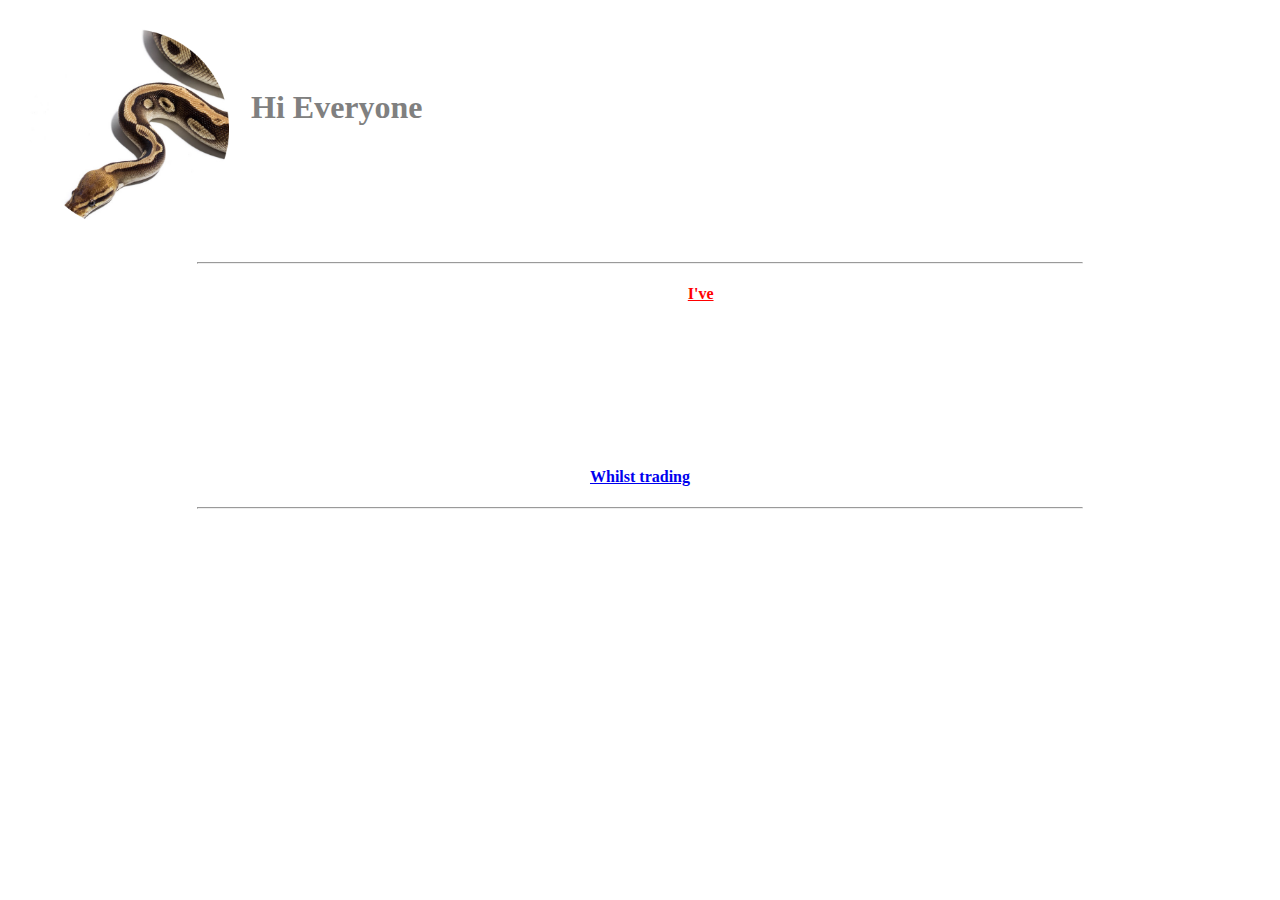
<file: index.html>
<!DOCTYPE html>
<html lang="en" dir="ltr">

<head>
  <!-- <div style="width:480px"><iframe allow="fullscreen" frameBorder="0" height="270" src="https://giphy.com/embed/qwpx3amXzX7GAmjg7C/video" width="480"></iframe></div> -->
  <meta charset="utf-8">
  <title>Dutch Portfolio</title>
  <!-- <iframe src="https://giphy.com/embed/U3qYN8S0j3bpK" width="340" height="480" frameBorder="0" class="giphy-embed" allowFullScreen></iframe><p><a href="https://giphy.com/gifs/stars-U3qYN8S0j3bpK">via GIPHY</a></p> -->

  <!-- this is my canva embed site. if works! -->

  <!-- <div style="position: relative; width: 100%; height: 0; padding-top: 56.2500%;
 padding-bottom: 48px; box-shadow: 0 2px 8px 0 rgba(63,69,81,0.16); margin-top: 1.6em; margin-bottom: 0.9em; overflow: hidden;
 border-radius: 8px; will-change: transform;">
  <iframe loading="lazy" style="position: absolute; width: 100%; height: 100%; top: 0; left: 0; border: none; padding: 0;margin: 0;"
    src="https:&#x2F;&#x2F;www.canva.com&#x2F;design&#x2F;DAFACauUIFI&#x2F;view?embed" allowfullscreen="allowfullscreen" allow="fullscreen">
  </iframe>
</div>
<!-- <a href="https:&#x2F;&#x2F;www.canva.com&#x2F;design&#x2F;DAFACauUIFI&#x2F;view?utm_content=DAFACauUIFI&amp;utm_campaign=designshare&amp;utm_medium=embeds&amp;utm_source=link" target="_blank" rel="noopener">Design</a> by Alan Dutch  -->

  <link rel="stylesheet" href="css/styles.css">
  <link rel="icon" type="image/x-icon" href="images/favicon.ico">
</head>

<body>
  <table cellspacing="20">
    <tr>
      <td><img src="images/python_circle.png" height="200" width="200"></td>
      <td>
  <h1>Hi Everyone</h1>
  <h2>Here we go</h2>
      </td>
    </tr>
  </table>


  <hr width=70%>
  <h4 class="centre_text">So let me tell you what <span class=do_underline>I've</span> done</h4>

  <div class=list1>I learned to Program:
  <ul class="centre_text">

    <li class="centre_text">Python
    <li class="centre_text">HTML
    <li class="centre_text">Flask
    <li class="centre_text">All sorts!
      </div>

      <p><h4><a href="trading.html">Whilst trading</a></h4></p>
      </ul>
      <hr width=70%>
</body>

<footer><center>
  &copy; <script type="text/javascript">
    document.write(new Date().getFullYear());
  </script>, Alan
</center></footer>

</html>
</file>
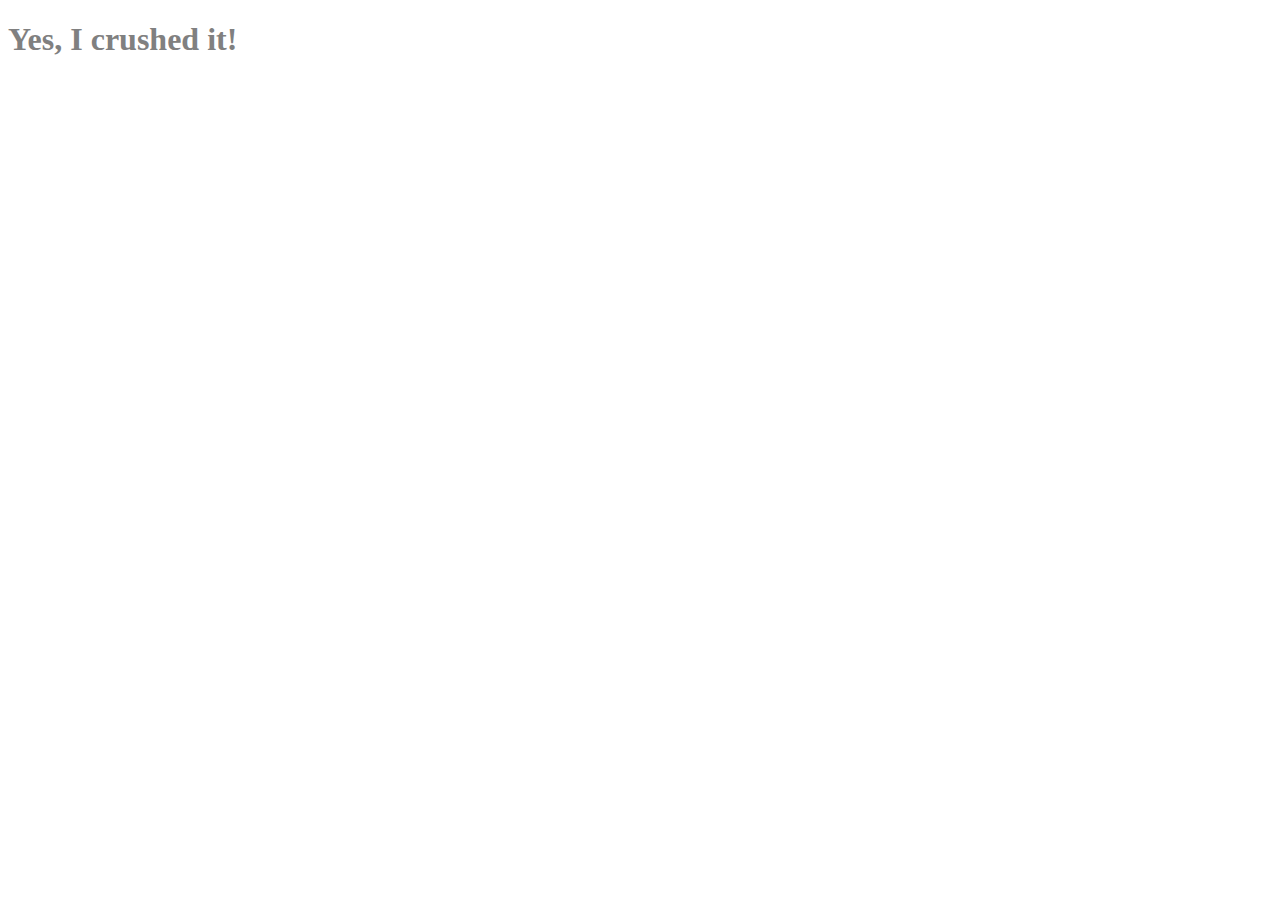
<file: trading.html>
<!DOCTYPE html>
<html lang="en" dir="ltr">

<head>
  <meta charset="utf-8">
  <title>Dutch Portfolio</title>
  <link rel="stylesheet" href="css/styles.css">
  <link rel="icon" type="image/x-icon" href="images/favicon.ico">
</head>

  <body>
    <h1>Yes, I crushed it!</h1>
  </body>

  <footer><center>
    &copy; <script type="text/javascript">
      document.write(new Date().getFullYear());
    </script>, Alan
  </center></footer>

</html>
</file>
<file: css/styles.css>
body { color:white;
/* background-color: #49624B; */
/* background-repeat:repeat;  */
background-image:url('https://media.giphy.com/media/U3qYN8S0j3bpK/giphy.gif');
background-position: center;
background-size: cover;
}


h1 { color: grey}
h4 {text-align: center;}

ul li {list-style-position:inside;}


.do_underline {text-decoration: underline;
color: red}

.list1 {margin-left: 40%;
  display: inline-block;
}

a:hover {color:yellow;}
</file>
